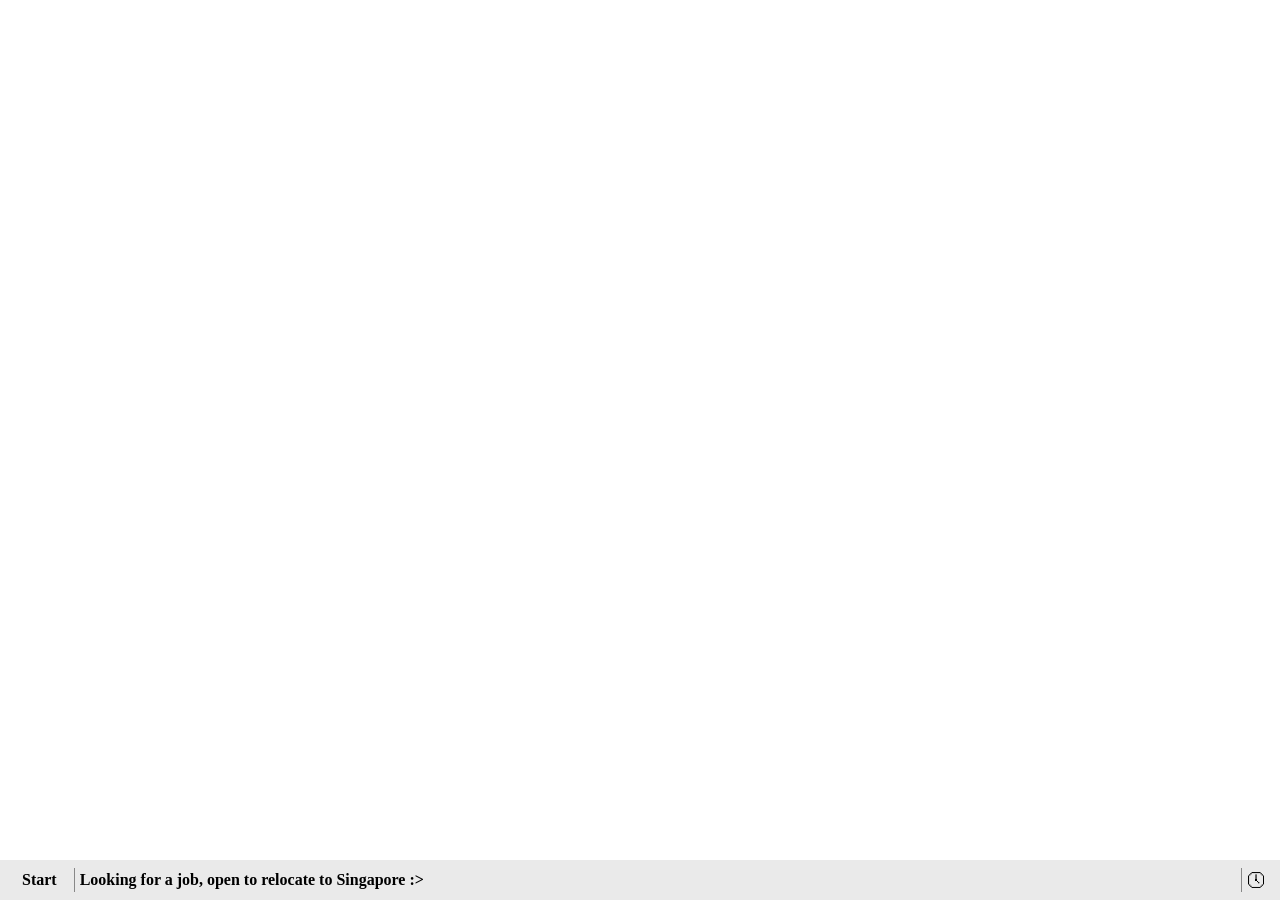
<file: taskbar.html>
<!DOCTYPE html>
<html lang="en">
<head>
    <meta charset="UTF-8">
    <meta name="viewport" content="width=device-width, initial-scale=1.0">
    <title>Document</title>
    <link rel="stylesheet" href="taskbar.css">
</head>
<body>
    <div class="taskbar">
  <div class="start-button">Start</div>
  <div class="taskbar-separator"></div>

  <div class="taskbar-space">
    <div class="marquee">
      <span> Looking for a job, open to relocate to Singapore :> </span>
    </div>
  </div>

  <div class="taskbar-separator"></div>
  <img src="icons/clock.png">
  <div class="clock" id="clock"></div>
</div>

</body>
</html>
</file>
<file: taskbar.css>
/* TASKBAR */

.taskbar{
position:fixed;
bottom:0;
left:0;
width:100%;
height:40px;
background:#eaeaea;
display:flex;
align-items:center;
justify-content:space-between;
padding:0 10px;
box-sizing:border-box;
}

/* Start button */
.start-button{
  padding:5px 12px;
  border-radius:3px;
  font-weight:bold;
  cursor:pointer;
  display: flex;
  align-items: center;
}

.taskbar-separator {
  width: 1px;
  background: #888;
  height: 60%;
  margin: 0 5px;
}

.taskbar-space {
  flex: 1;
  overflow: hidden;
  position: relative;
}

.marquee {
  display: flex;
  width: max-content;
  white-space: nowrap;
  animation: scroll-left 12s linear infinite;
}

.marquee span {
  margin-right: 50px;
  font-weight: bold;
  color: #000;
}

@keyframes scroll-left {
  0% {
    transform: translateX(280%);
  }
  100% {
    transform: translateX(-100%);
  }
}

/* Taskbar clock icon */
.taskbar img {
  height: 45%;
  margin-right: 5px;
  vertical-align: middle;
}

/* Clock text */
.clock {
  font-weight: bold;
  font-size: 0.8rem;
  line-height: 40px;
  display: inline-block;
  vertical-align: middle;
  color: #000;
}

.taskbar-separator + img + .clock {
  display: flex;
  align-items: center;
  height: 100%;
}
</file>
